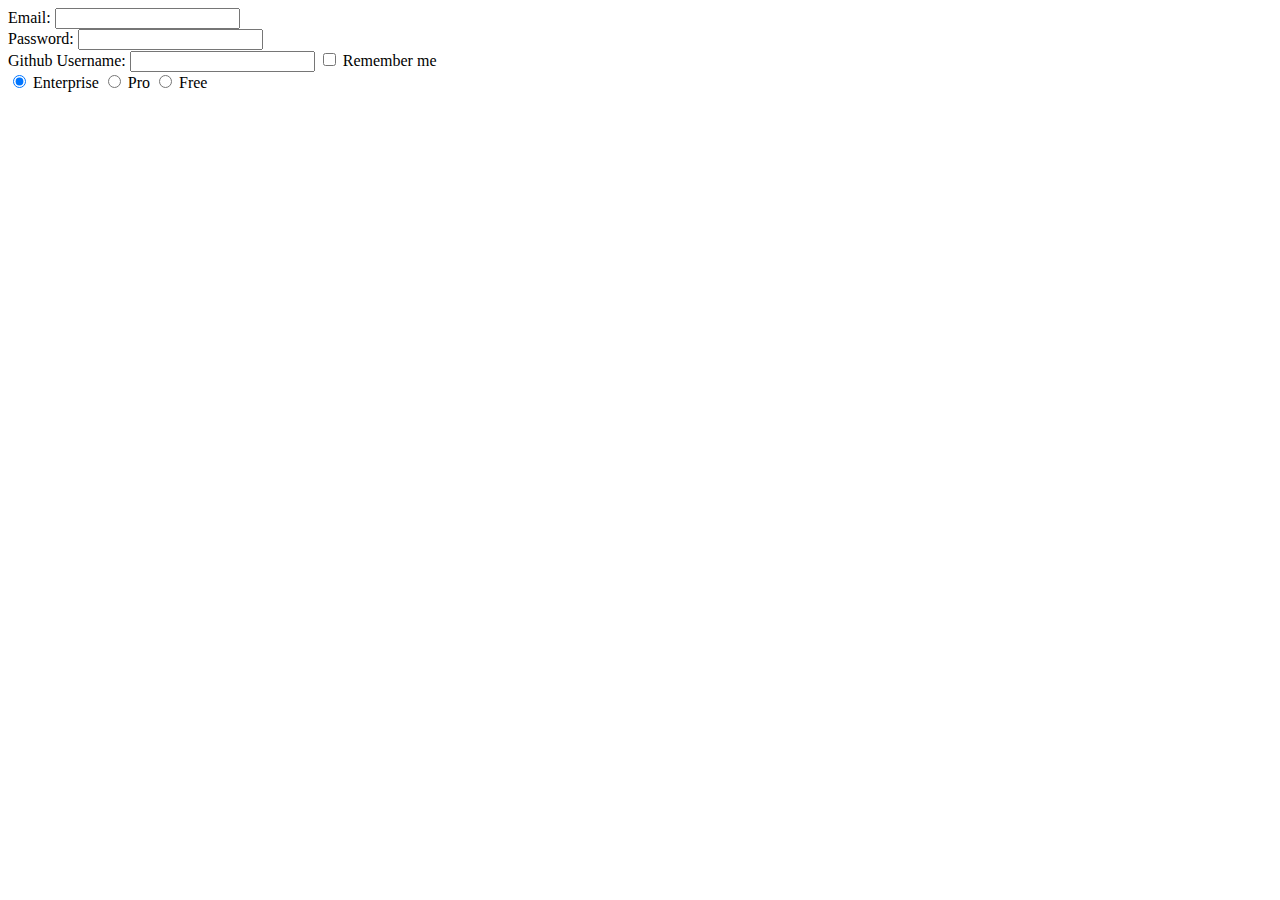
<file: index.html>
<!doctype html>
<html lang="en">
<head>
    <meta charset="UTF-8">
    <meta name="viewport"
          content="width=device-width, user-scalable=no, initial-scale=1.0, maximum-scale=1.0, minimum-scale=1.0">
    <meta http-equiv="X-UA-Compatible" content="ie=edge">
    <link rel="stylesheet" href="./assets/main.css">
    <title>GitClone Sign Up Form</title>
</head>
<body>
<div class="form-login">
    <form action="/login" method="post">
        <label>Email:
            <input type="text" name="username">
        </label>
        <br>
        <label>Password:
            <input type="password" name="password">
        </label>
        <br>
        <label> Github Username:
            <input type="text" name="username">
        </label>
        <input type="checkbox" value="lsRememberMe" id="rememberMe"> <label for="rememberMe">Remember me</label>

        <br>
        <label>
            <input type="radio" name="day" value="Friday" checked>
            Enterprise
        </label>
        <label>
            <input type="radio" name="day" value="Saturday">
            Pro
        </label>
        <label>
            <input type="radio" name="day" value="Sunday">
            Free
        </label>
    </form>
</div>

</body>
</html>
</file>
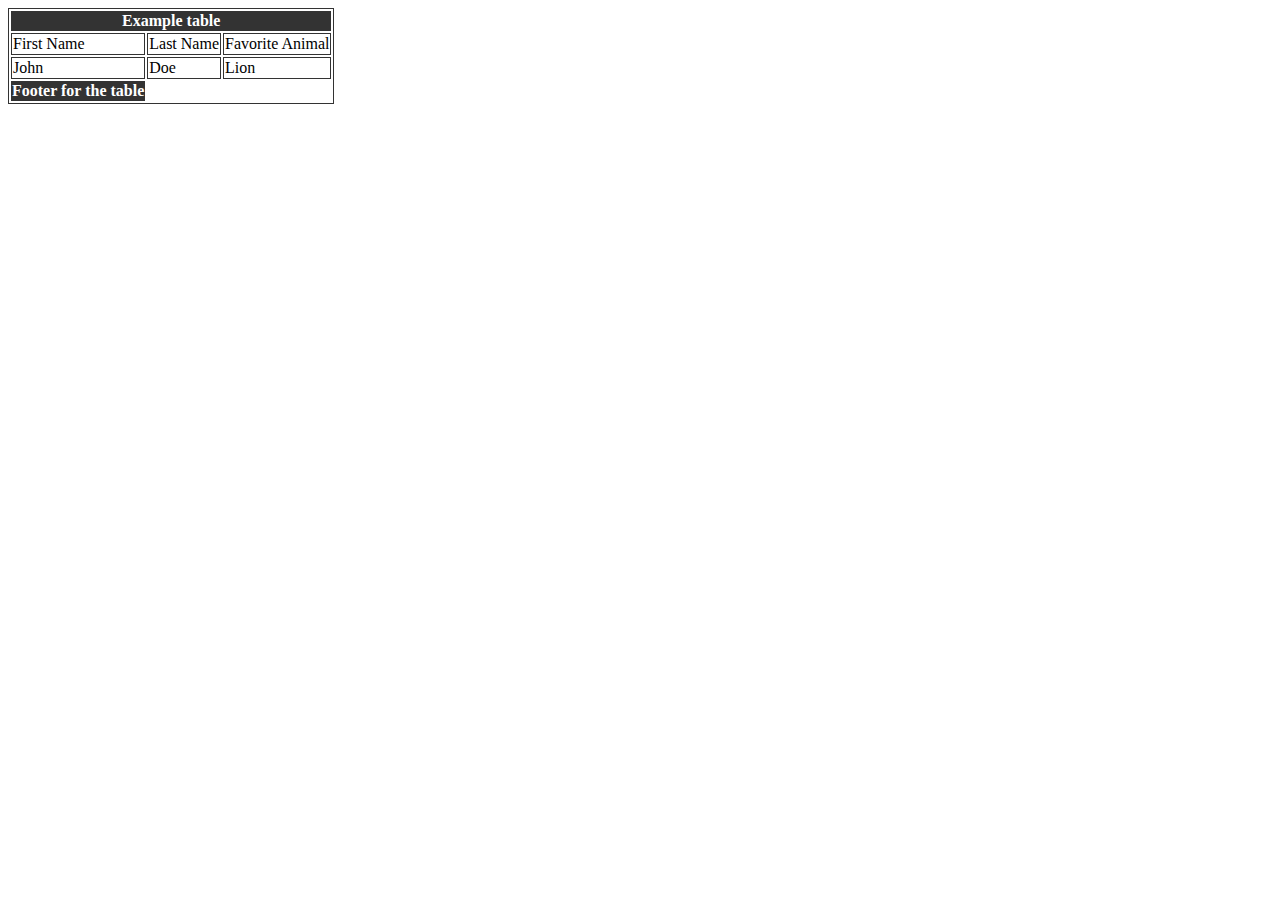
<file: favorites.html>
<!DOCTYPE html>
<html lang="en">
  <head>
    <meta charset="UTF-8" />
    <meta http-equiv="X-UA-Compatible" content="IE=edge" />
    <meta name="viewport" content="width=device-width, initial-scale=1.0" />
    <title>Document</title>
    <link rel="stylesheet" href="./assets/main.css" />
  </head>
  <body>
    <table>
      <thead>
        <tr>
          <th colspan="3">Example table</th>
        </tr>
      </thead>
      <tbody>
        <tr>
          <td>First Name</td>
          <td>Last Name</td>
          <td>Favorite Animal</td>
        </tr>
        <tr>
          <td>John</td>
          <td>Doe</td>
          <td>Lion</td>
        </tr>
      </tbody>
      <tfoot>
        <tr>
          <th>Footer for the table</th>
        </tr>
      </tfoot>
    </table>
  </body>
</html>
</file>
<file: assets/main.css>
table,
td {
    border: 1px solid #333;
}

thead,
tfoot {
    background-color: #333;
    color: #fff;
}
#headerCol{
  text-shadow: #333;
  background-color: aquamarine;
  color: orange;
  font-size: large;
}
</file>
